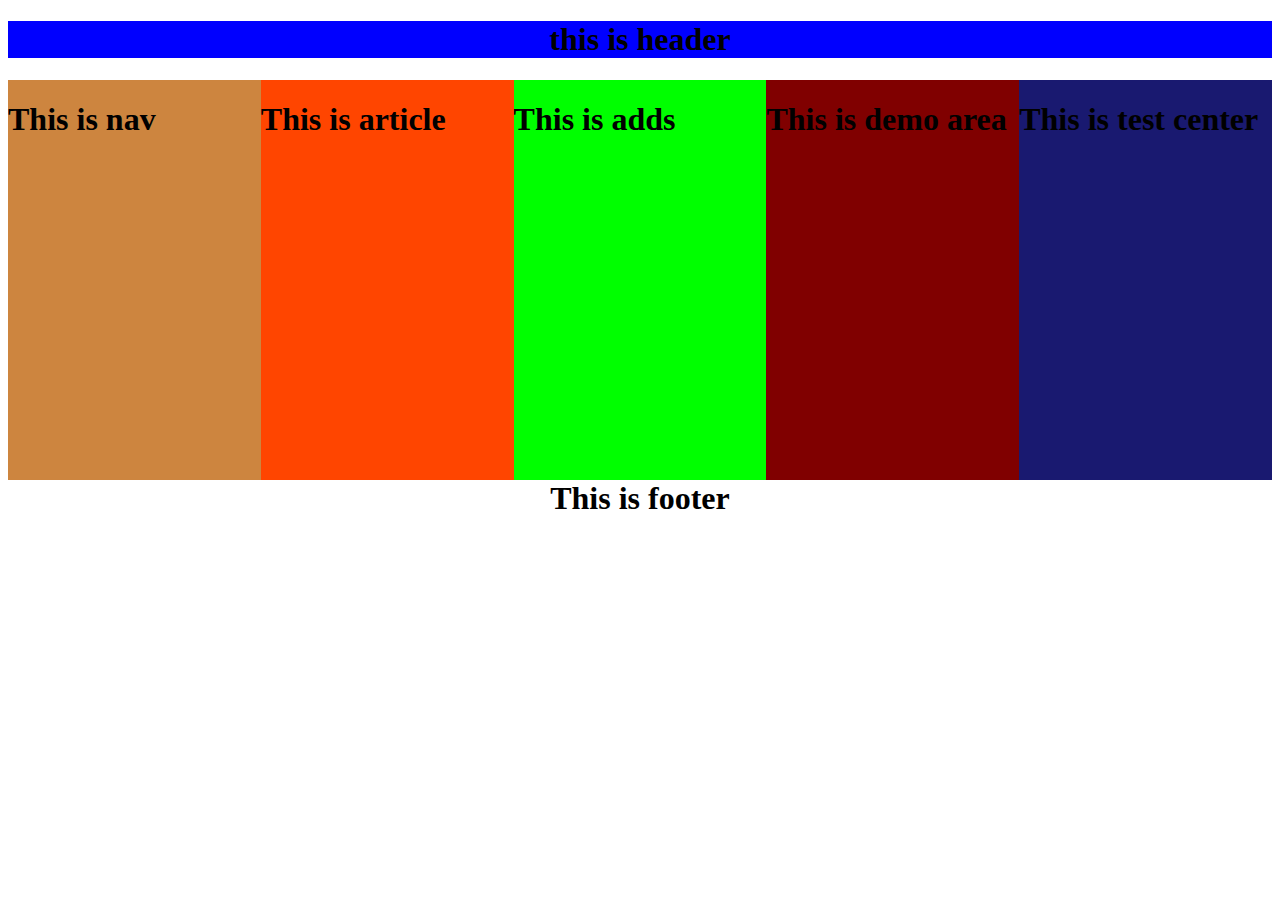
<file: Layout 2/index.html>
<!DOCTYPE html>
<html lang="en">
<head>
    <meta charset="UTF-8">
    <meta http-equiv="X-UA-Compatible" content="IE=edge">
    <meta name="viewport" content="width=device-width, initial-scale=1.0">
    <title><Layout-2></title>
        <link rel="stylesheet" href="css/style.css">
</head>
<body>

    <div class="header">
        <h1>this is header</h1>
    </div>
    <div class="nav">
        <h1>This is nav</h1>
    </div>
    <div class="article">
        <h1>This is article</h1>
    </div>
    <div class="adds">
        <h1>This is adds</h1>
    </div>
    <div class="demo">
        <h1>This is demo area</h1>
    </div>
    <div class="test">
        <h1>This is test center</h1>
    </div>
    <div class="footer">
        <h1>This is footer</h1>
    </div>
</file>
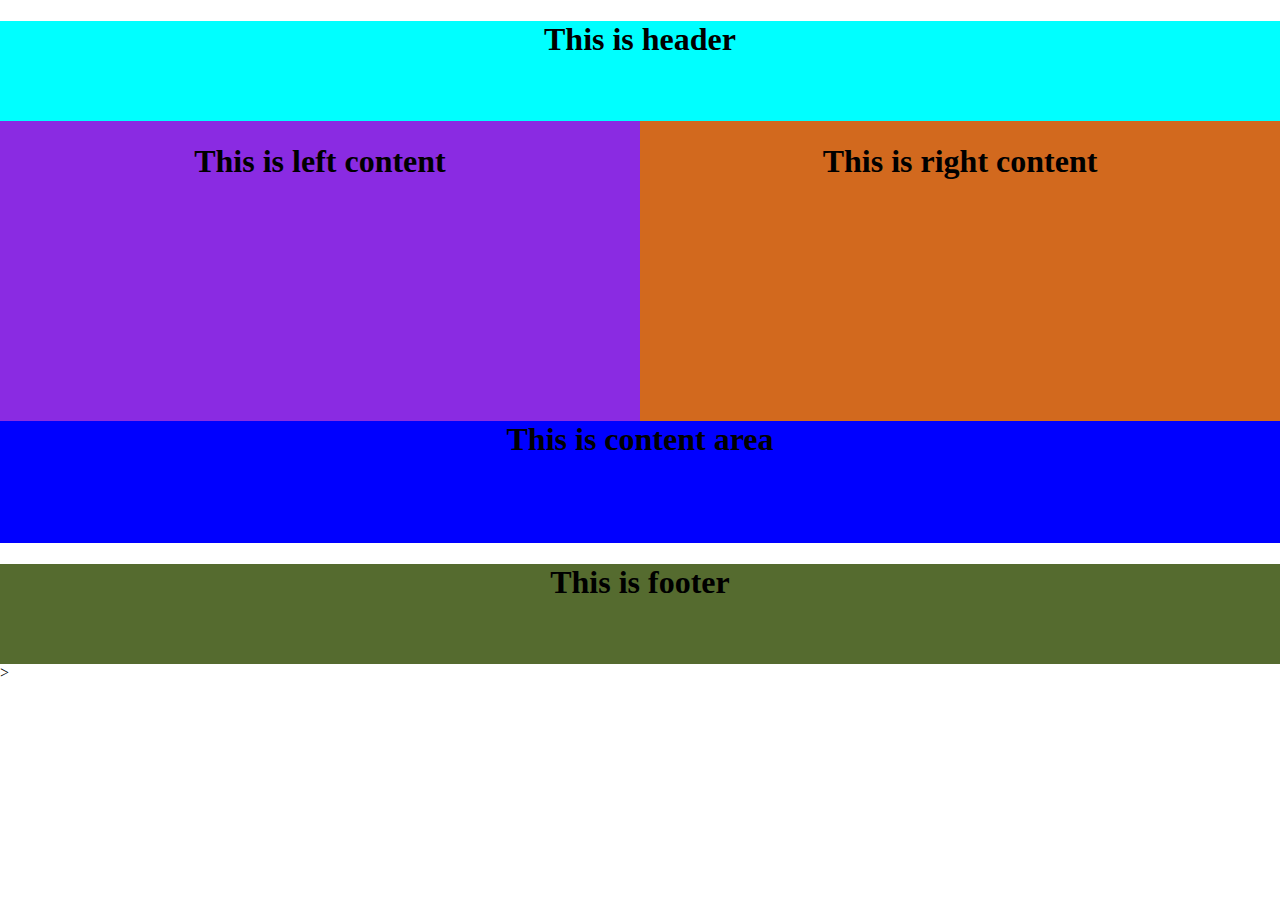
<file: Third class Layout/index.html>
<!DOCTYPE html>
<html lang="en">
<head>
    <meta charset="UTF-8">
    <meta http-equiv="X-UA-Compatible" content="IE=edge">
    <meta name="viewport" content="width=device-width, initial-scale=1.0">
    <title>Layout</title>
    <link rel="stylesheet" href="css/style.css">
</head>
<body>
   <div class="header">
      <h1>This is header</h1>
   </div> 

   <div class="content">
   <div class="left_content">
      <h1>This is left content</h1>
   </div>
   <div class="right_content">
      <h1>This is right content</h1>
   </div>

   <div class="main-content">
      <h1>This is content area</h1>
   </div>
   <div class="footer">
      <h1>This is footer</h1>
   </div>>
</body>
</html>
</file>
<file: Layout 2/css/style.css>
header
{
    margin: 0%;
    padding: 0%;
}
.header{
    width: 100%
    height: 300px;
    background-color: blue;
    text-align: center;
    }
    .nav{
        width: 20%;
        height: 400px;
        background-color: peru;
        float: left;
    }
    .article{
        width: 20%;
        height: 400px;
        background-color: orangered;
        float: left;
    }
    .adds{
        width: 20%;
        height: 400px;
        background-color: lime;
        float: left;
    }
    .demo{
        width: 20%;
        height: 400px;
        background-color: maroon;
        float: left;
    }
    .test{
        width: 20%;
        height: 400px;
        background-color: midnightblue;
        float: left;
    }
    .footer{
        width: 100%;
        height: 300px;
        background-color: sienna;
        text-align: center;
    }
</file>
<file: Third class Layout/css/style.css>
body{
  margin: 0;  
  padding: 0;
}
.header{
    background-color: aqua;
    color: black;
    height: 100px;
    text-align: center;
}
.left_content{
  width: 50%;
  background-color: blueviolet;
  height: 300px;
  float: left;
  text-align: center;
}
.right_content{
  width: 50%;
  background-color: chocolate;
  height: 300px;
  float: right;
  text-align: center;
}
.main-content{
  background-color: blue;
  width: 100%;
  height: 400px;px
  float: margin: ;
  text-align: center;
  


}
.content{
  overflow: hidden;
}
.footer{
  background-color: darkolivegreen;
  height: 100px;
  text-align: center;
}
</file>
